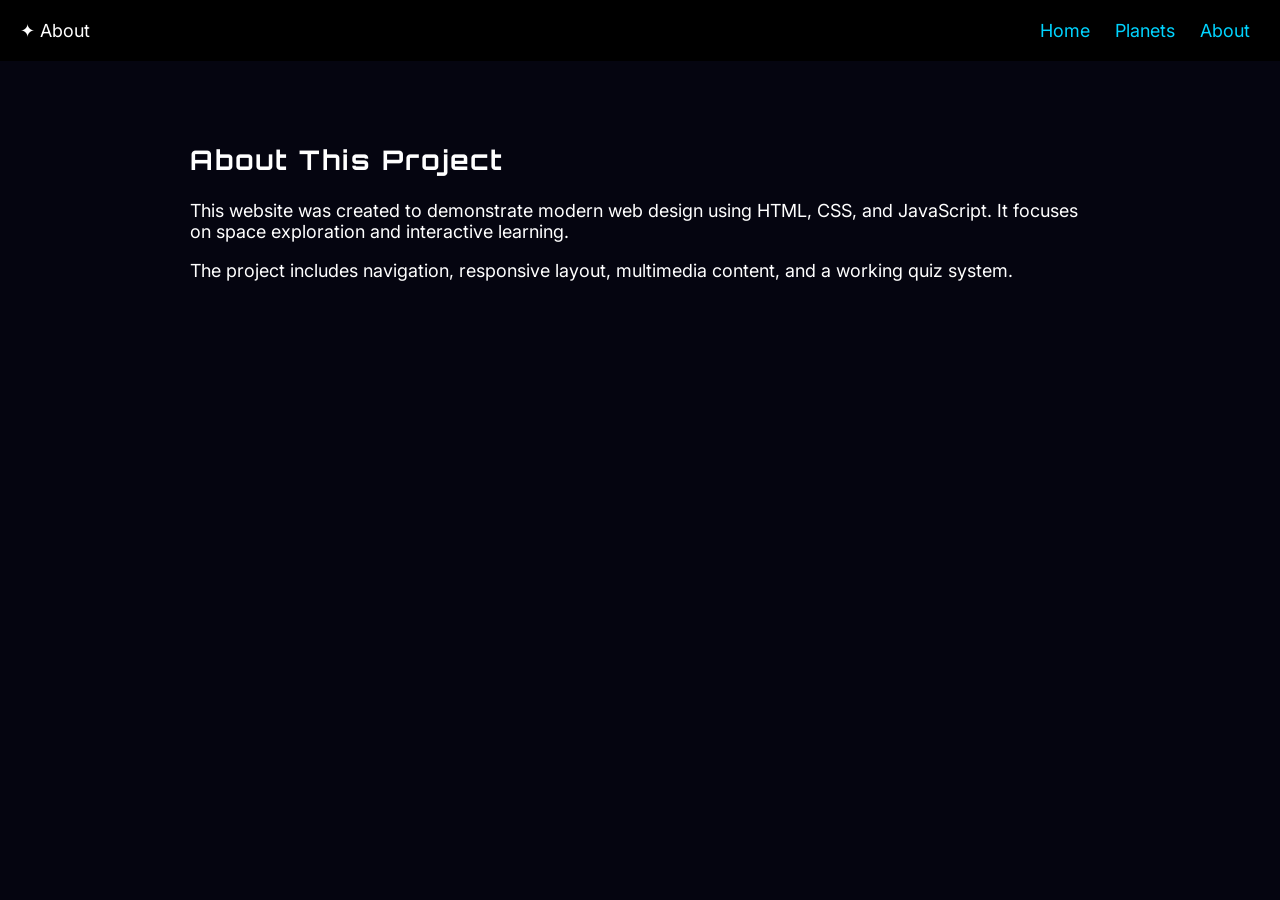
<file: about.html>
<!DOCTYPE html>
<html lang="en">
<head>
<meta charset="UTF-8">
<title>About</title>

<link href="https://fonts.googleapis.com/css2?family=Orbitron:wght@400;700&family=Inter:wght@300;500&display=swap" rel="stylesheet">
<link rel="stylesheet" href="style.css">
</head>

<body>

<header class="nav">
  <div class="logo">✦ About</div>

  <nav>
    <a href="index.html">Home</a>
    <a href="planet.html">Planets</a>
    <a href="about.html">About</a>
  </nav>
</header>

<section class="section">

<h1>About This Project</h1>

<p>
This website was created to demonstrate modern web design using HTML, CSS, and JavaScript.
It focuses on space exploration and interactive learning.
</p>

<p>
The project includes navigation, responsive layout, multimedia content, and a working quiz system.
</p>

</section>

<script src="script.js"></script>
</body>
</html>
</file>
<file: style.css>
body {
margin:0;
font-family:'Inter', sans-serif;
background:#050510;
color:white;
font-size:18px;
}

h1,h2,h3 {
font-family:'Orbitron', sans-serif;
letter-spacing:2px;
}

.nav {
display:flex;
justify-content:space-between;
padding:20px;
background:black;
}

nav a {
margin:10px;
color:#00d4ff;
text-decoration:none;
font-size:18px;
}

.hero {
height:90vh;
display:flex;
flex-direction:column;
justify-content:center;
align-items:center;
text-align:center;
background:url("images/galaxy.jpg") center/cover;
}

.hero h1 {
font-size:60px;
}

.hero p {
max-width:600px;
font-size:20px;
}

.btn {
margin-top:20px;
padding:12px 25px;
background:#00d4ff;
color:black;
font-size:18px;
}

.section {
padding:60px;
max-width:900px;
margin:auto;
}

.cards {
display:flex;
gap:20px;
justify-content:center;
padding:40px;
}

.card {
width:250px;
}

.card img {
width:100%;
}

.video iframe {
width:100%;
height:400px;
}

/* QUIZ */
.quiz {
text-align:center;
padding:50px;
}

.question {
display:none;
}

.question.active {
display:block;
}

button {
padding:12px 20px;
margin:10px;
font-size:16px;
cursor:pointer;
border-radius:8px;
}

button:hover {
transform:scale(1.05);
}
</file>
